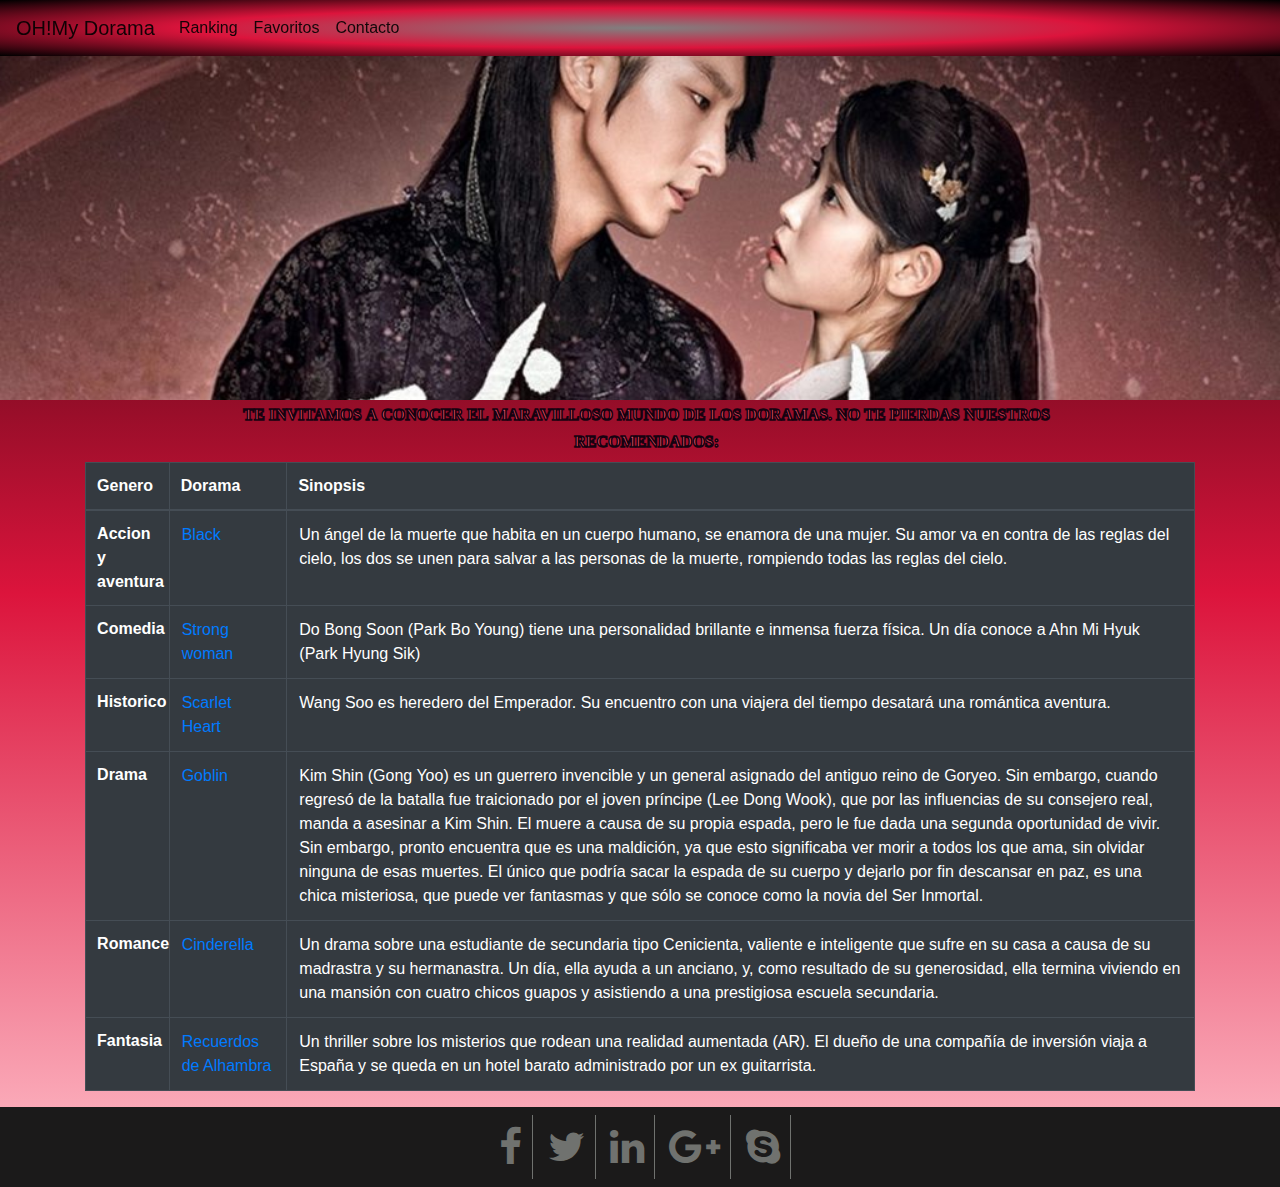
<file: 37-Dimeglio,Juliana-Fernandez,Georgina/index.html>
<!DOCTYPE html>
<html lang="en">
<head>
    <meta charset="UTF-8">
    <meta name="viewport" content="width=device-width, initial-scale=1.0">
    <meta http-equipv="X-UA-Compatible" content="ie=edge">
    <link rel="stylesheet" href="css/bootstrap.min.css">
    <link rel="stylesheet" href="css/style.css">
    <link rel="stylesheet" href="https://maxcdn.bootstrapcdn.com/font-awesome/4.4.0/css/font-awesome.min.css">
    <title>OH!My Dorama</title>
</head>
<body id="index">
    <header>
        <nav class="navbar navbar-expand-lg navbar-light home navbar fixed-top ">
            <a class="navbar-brand" href="index.html">OH!My Dorama</a>
            <button class="navbar-toggler" type="button" data-toggle="collapse" data-target="#navbarNavAltMarkup"
                aria-controls="navbarNavAltMarkup" aria-expanded="false" aria-label="Toggle navigation">
                <span class="navbar-toggler-icon"></span>
            </button>
            <div class="collapse navbar-collapse" id="navbarNavAltMarkup">
                <div class="navbar-nav">
                    <a class="nav-item nav-link active" href="ranking.html">Ranking</a>
                    <a class="nav-item nav-link active" href="favoritos.html">Favoritos</a>
                    <a class="nav-item nav-link active" href="contacto.html" target="_blank">Contacto</a>
                </div>
            </div>
        </nav>
    </header>
    <div class="container">
        <section>
            <div id="frase">
                <h1>Te invitamos a conocer el maravilloso mundo de los doramas. No te pierdas nuestros recomendados: </h1>
            </div>
            <table class="table table-bordered table-dark">
                <thead>
                    <tr>
                        <th scope="col">Genero</th>
                        <th scope="col">Dorama</th>
                        <th scope="col">Sinopsis</th>
                    </tr>
                </thead>
                <tbody>
                    <tr>
                        <th scope="row">Accion y aventura</th>
                        <td>
                            <a href="https://www.estrenosdoramas.net/2017/10/black-ocn.html">Black</a>
                        </td>
                        <td>Un ángel de la muerte que habita en un cuerpo humano, se enamora de una
                            mujer. Su amor va en contra de las reglas del cielo, los dos se unen para salvar a las
                            personas de la muerte, rompiendo todas las reglas del cielo.</td>
                    </tr>
                    <tr>
                        <th scope="row">Comedia</th>
                        <td>
                            <a href="https://www.estrenosdoramas.net/2017/02/strong-woman-do-bong-soon.html">Strong
                                woman</a>
                        </td>
                        <td>Do Bong Soon (Park Bo Young) tiene una personalidad brillante e inmensa fuerza física. Un
                            día conoce a Ahn Mi Hyuk (Park Hyung Sik)</td>
                    </tr>
                    <tr>
                        <th scope="row">Historico</th>
                        <td>
                            <a href="https://www.estrenosdoramas.net/2016/08/moon-lovers-scarlet-heart-ryeo.html">Scarlet
                                Heart</a>
                        </td>
                        <td>Wang Soo es heredero del Emperador. Su encuentro con una viajera del tiempo desatará una
                            romántica aventura.</td>
                    </tr>
                    <tr>
                        <th scope="row">Drama</th>
                        <td>
                            <a href="https://www.estrenosdoramas.net/2016/12/goblin.html">Goblin</a>
                        </td>
                        <td>Kim Shin (Gong Yoo) es un guerrero invencible y un general asignado del antiguo reino de
                            Goryeo. Sin embargo, cuando regresó de la batalla fue traicionado por el joven príncipe (Lee
                            Dong Wook), que por las influencias de su consejero real, manda a asesinar a Kim Shin. El
                            muere a causa de su propia espada, pero le fue dada una segunda oportunidad de vivir. Sin
                            embargo, pronto encuentra que es una maldición, ya que esto significaba ver morir a todos
                            los que ama, sin olvidar ninguna de esas muertes. El único que podría sacar la espada de su
                            cuerpo y dejarlo por fin descansar en paz, es una chica misteriosa, que puede ver fantasmas
                            y que sólo se conoce como la novia del Ser Inmortal.</td>
                    </tr>
                    <tr>
                        <th scope="row">Romance</th>
                        <td>
                            <a
                                href="https://www.estrenosdoramas.net/2016/08/cinderella-and-four-knights.html">Cinderella</a>
                        </td>
                        <td>Un drama sobre una estudiante de secundaria tipo Cenicienta, valiente e inteligente que
                            sufre en su casa a causa de su madrastra y su hermanastra. Un día, ella ayuda a un anciano,
                            y, como resultado de su generosidad, ella termina viviendo en una mansión con cuatro chicos
                            guapos y asistiendo a una prestigiosa escuela secundaria.</td>
                    </tr>
                    <tr>
                        <th scope="row">Fantasia</th>
                        <td>
                            <a href="https://www.estrenosdoramas.net/2018/12/memories-of-the-alhambra.html">Recuerdos de
                                Alhambra</a>
                        </td>
                        <td>Un thriller sobre los misterios que rodean una realidad aumentada (AR). El dueño de una
                            compañía de inversión viaja a España y se queda en un hotel barato administrado por un ex
                            guitarrista.</td>
                    </tr>
                </tbody>
            </table>
        </section>
    </div>
    <footer>
        <a href="https://www.facebook.com/" target="_blank"><i class="fa fa-facebook"></i></a>
        <a href="https://twitter.com" target="_blank"><i class="fa fa-twitter"></i></a>
        <a href="https://ar.linkedin.com/" target="_blank"><i class="fa fa-linkedin"></i></a>
        <a href="https://www.google.com/" target="_blank"><i class="fa fa-google-plus"></i></a>
        <a href="https://www.skype.com/es/" target="_blank"><i class="fa fa-skype"></i></a>
    </footer>
    <script src="js/jquery.js"></script>
    <script src="js/bootstrap.min.js"></script>
</body>
</html>
</file>
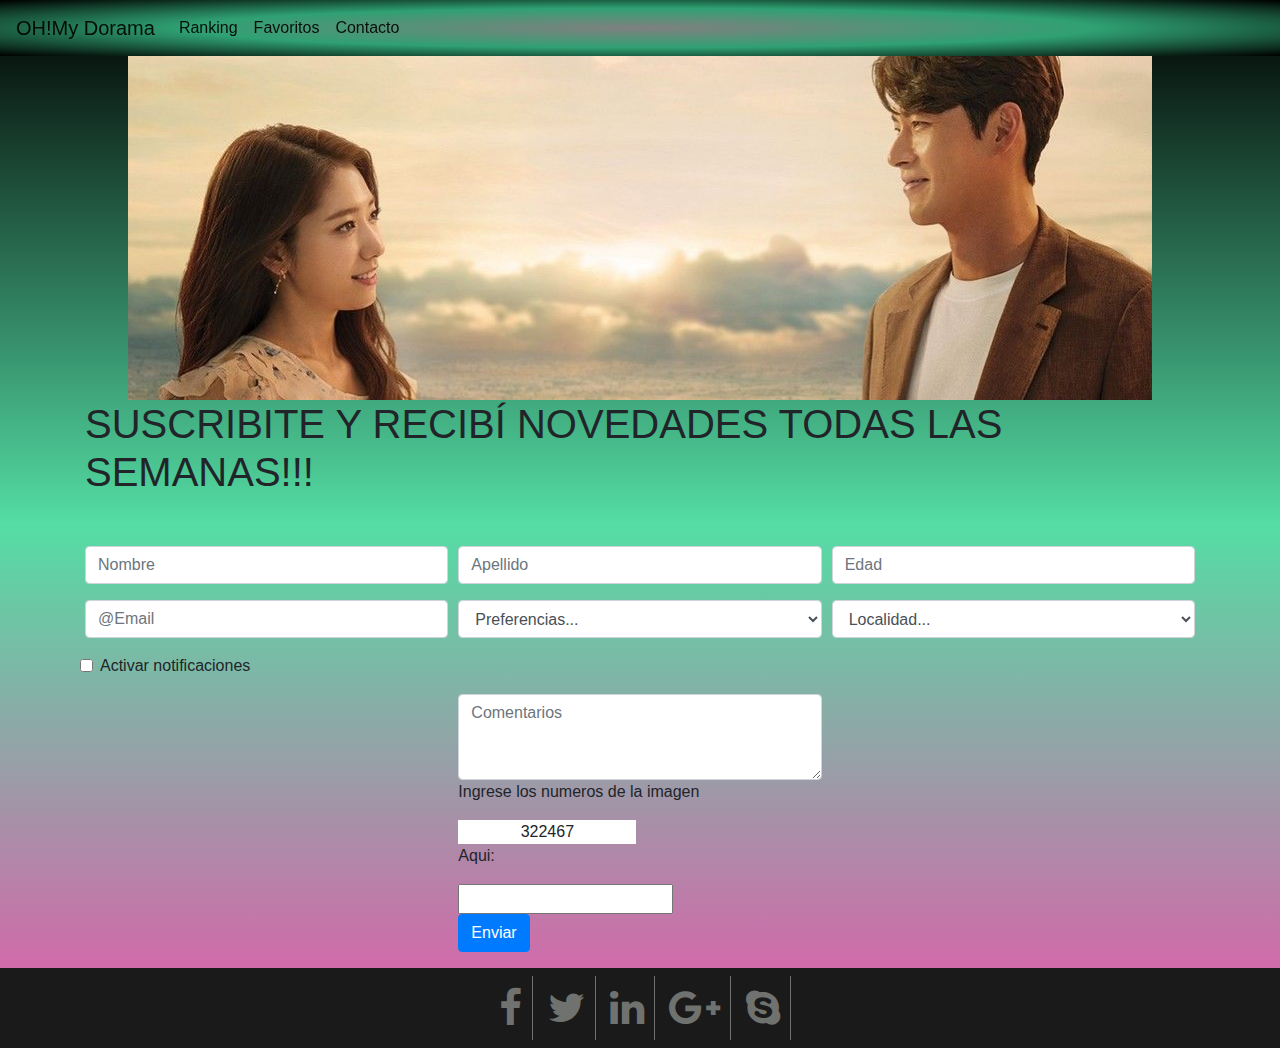
<file: 37-Dimeglio,Juliana-Fernandez,Georgina/contacto.html>
<!DOCTYPE html>
<html lang="en">
<head>
    <meta charset="UTF-8">
    <meta name="viewport" content="width=device-width, initial-scale=1.0">
    <meta http-equiv="X-UA-Compatible" content="ie=edge">
    <link rel="stylesheet" href="css/bootstrap.min.css">
    <link rel="stylesheet" href="css/style.css">
    <link rel="stylesheet" href="https://maxcdn.bootstrapcdn.com/font-awesome/4.4.0/css/font-awesome.min.css">
    <title>Contact us</title>
</head>
<body id="contacto">
    <header id="comienzo">
        <nav class="navbar navbar-expand-lg navbar-light contact navbar fixed-top ">
            <a class="navbar-brand" href="index.html">OH!My Dorama</a>
            <button class="navbar-toggler" type="button" data-toggle="collapse" data-target="#navbarNavAltMarkup"
                aria-controls="navbarNavAltMarkup" aria-expanded="false" aria-label="Toggle navigation">
                <span class="navbar-toggler-icon"></span>
            </button>
            <div class="collapse navbar-collapse" id="navbarNavAltMarkup">
                <div class="navbar-nav">
                    <a class="nav-item nav-link active" href="ranking.html">Ranking</a>
                    <a class="nav-item nav-link active" href="favoritos.html">Favoritos</a>
                    <a class="nav-item nav-link active" href="contacto.html" target="_blank">Contacto</a>
                </div>
            </div>
        </nav>
    </header>
    <div class="container">
        <h1>SUSCRIBITE Y RECIBÍ NOVEDADES TODAS LAS SEMANAS!!!</h1>
        <form>
            <div class="form-row">
                <div class="form-group col-md-4">
                    <input type="text" class="form-control" id="inputName" placeholder="Nombre">
                </div>
                <div class="form-group col-md-4">
                    <input type="text" class="form-control" id="inputSurname" placeholder="Apellido">
                </div>
                <div class="form-group col-md-4">
                    <input type="number" class="form-control" id="inputAge" placeholder="Edad">
                </div>
                <div class="form-group col-md-4">
                    <input type="email" class="form-control" id="inputEmail" placeholder="@Email">
                </div>
                <div class="form-group col-md-4">
                    <select id="inputState" class="form-control">
                        <option selected>Preferencias...</option>
                        <option>Accion y Aventura</option>
                        <option>Comedia</option>
                        <option>Historico</option>
                        <option>Drama</option>
                        <option>Romance</option>
                        <option>Fantasia</option>
                    </select>
                </div>
                <div class="form-group col-md-4">
                    <select id="inputState" class="form-control">
                        <option selected>Localidad...</option>
                        <option>Tandil</option>
                        <option>Azul</option>
                        <option>Loberia</option>
                        <option>Olavarria</option>
                        <option>Mar del Plata</option>
                        <option>Necochea</option>
                        <option>Balcarce</option>
                        <option>Rauch</option>
                        <option>Benito Juarez</option>
                        <option>Gardey</option>
                    </select>
                </div>
                <div class="form-group">
                    <div class="form-check">
                        <input class="form-check-input" type="checkbox" id="gridCheck">
                        <label class="form-check-label" for="gridCheck">
                            Activar notificaciones
                        </label>
                    </div>
                </div>
            </div>
            <div class="form-row">
                <div class="form-group col-md-4 offset-md-4">
                    <textarea class="form-control" id="exampleFormControlTextarea1" rows="3" placeholder="Comentarios"></textarea>
                    <div class="captchaCont">
                        <div class="validar">
                            <p class="seguridad">Ingrese los numeros de la imagen</p>
                            <div id="captcha">                           
                            </div>
                        </div>
                        <div id="captDiv"> 
                            <p class="seguridad">Aqui:</p>
                            <input id="capt" type="text" name= "" value="">
                        </div>           
                    </div>
                    <button type= "button" id="botonEnviar" class="btn btn-primary">Enviar</button>
                    <div id="mensaje">    
                    </div>
                </div>
            </div>
        </form>
    </div>
    <footer>
        <a href="https://www.facebook.com/" target="_blank"><i class="fa fa-facebook"></i></a>
        <a href="https://twitter.com" target="_blank"><i class="fa fa-twitter"></i></a>
        <a href="https://ar.linkedin.com/" target="_blank"><i class="fa fa-linkedin"></i></a>
        <a href="https://www.google.com/" target="_blank"><i class="fa fa-google-plus"></i></a>
        <a href="https://www.skype.com/es/" target="_blank"><i class="fa fa-skype"></i></a>
    </footer>
    <script type="text/javascript" src="js/doramas.js"></script>
    <script src="js/jquery.js"></script>
    <script src="js/bootstrap.min.js"></script>
</body>
</html>
</file>
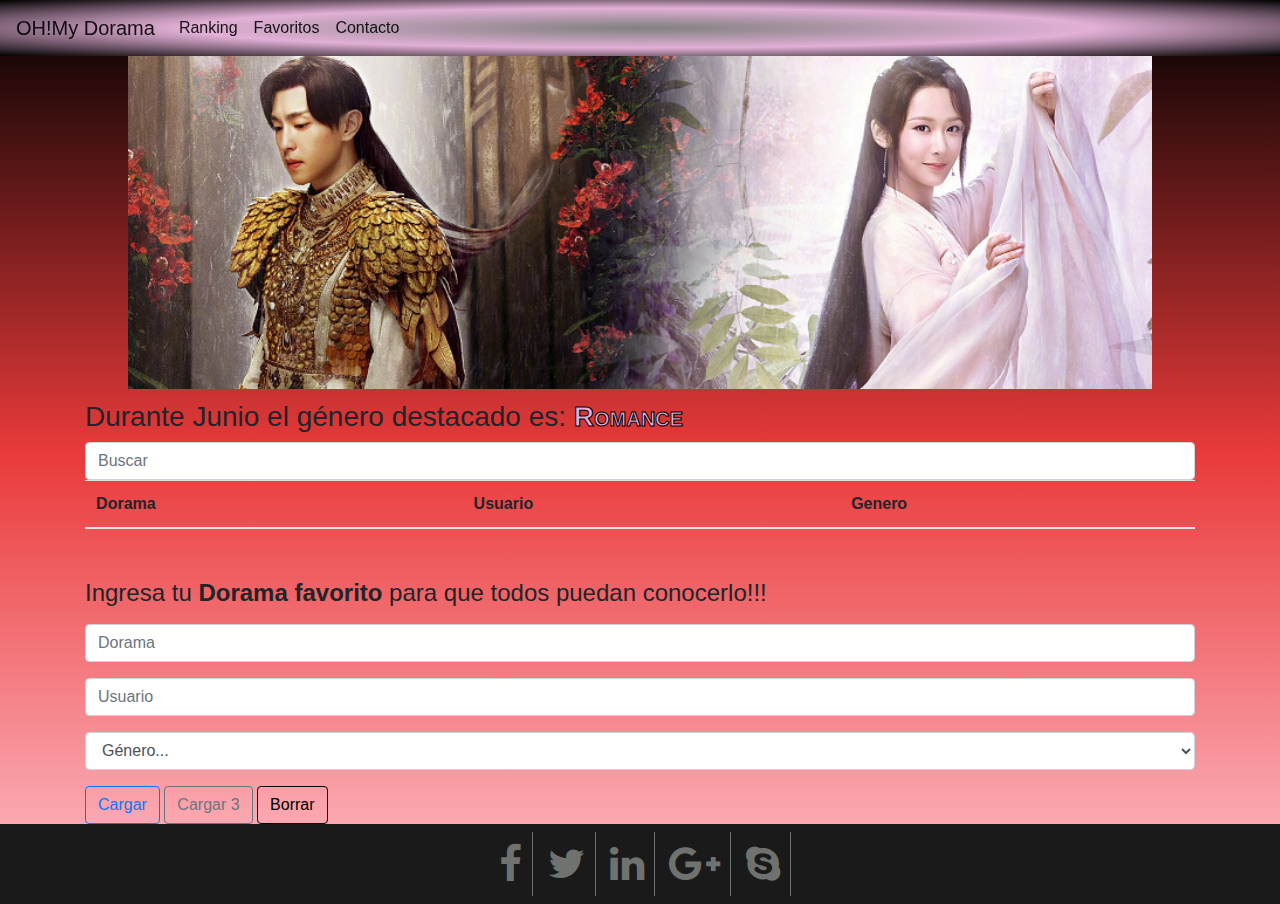
<file: 37-Dimeglio,Juliana-Fernandez,Georgina/favoritos.html>
<!DOCTYPE html>
<html lang="en">
<head>
    <meta charset="UTF-8">
    <meta name="viewport" content="width=device-width, initial-scale=1.0">
    <meta http-equiv="X-UA-Compatible" content="ie=edge">
    <link rel="stylesheet" href="css/bootstrap.min.css">
    <link rel="stylesheet" href="css/style.css">
    <link rel="stylesheet" href="https://maxcdn.bootstrapcdn.com/font-awesome/4.4.0/css/font-awesome.min.css">
    <title>Favoritos</title>
</head>
<body id="favoritos">
    <header id="principio">
        <nav class="navbar navbar-expand-lg navbar-light favorite navbar fixed-top ">
            <a class="navbar-brand" href="index.html">OH!My Dorama</a>
            <button class="navbar-toggler" type="button" data-toggle="collapse" data-target="#navbarNavAltMarkup"
                aria-controls="navbarNavAltMarkup" aria-expanded="false" aria-label="Toggle navigation">
                <span class="navbar-toggler-icon"></span>
            </button>
            <div class="collapse navbar-collapse" id="navbarNavAltMarkup">
                <div class="navbar-nav">
                    <a class="nav-item nav-link active" href="ranking.html">Ranking</a>
                    <a class="nav-item nav-link active" href="favoritos.html">Favoritos</a>
                    <a class="nav-item nav-link active" href="contacto.html" target="_blank">Contacto</a>
                </div>
            </div>
        </nav>
    </header>
    <div class="container">
        <div>
            <h3>Durante Junio el género destacado es: <span id="txtDestacado">Romance</span></h3>
        </div>
        <input id="buscar" class="form-control" type="text" placeholder="Buscar" />
        <table id="datos" class="table table-striped">
            <thead>
                <tr>
                    <th scope="col">Dorama</th>
                    <th scope="col">Usuario</th>
                    <th scope="col">Genero</th>
                </tr>
            </thead>
            <tbody id="cuerpoTabla">
            </tbody>
        </table>
        <form>
            <div class="form-group">
                <h4>Ingresa tu <strong>Dorama favorito</strong>  para que todos puedan conocerlo!!!</h4>
            </div>
            <div class="form-group">
                <input type="text" id="dorama" class="miDorama form-control" id="formGroupExampleInput" placeholder="Dorama">
            </div>
            <div class="form-group">
                <input type="text" id="usuario" class="miDorama form-control" id="formGroupExampleInput2" placeholder="Usuario">
            </div>
            <div class="form-group">
                <div class="form-group">
                    <select id="genero" class="miDorama form-control">
                        <option disabled selected>Género...</option>
                        <option value="Acciòn y Aventura">Acciòn y Aventura</option>
                        <option value="Comedia">Comedia</option>
                        <option value="Històrico">Històrico</option>
                        <option value="Drama">Drama</option>
                        <option value="Romance">Romance</option>
                    <option value="Fantasìa">Fantasìa</option>
                    </select>
                </div>
            </div> 
        </form>
        <button type="button" id="cargar" class="btn btn-outline-primary">Cargar</button>
        <button type="button" id="cargar3" class="btn btn-outline-secondary">Cargar 3</button>
        <button type="button" id="borrar" class="btn btn-outline-success">Borrar</button>
    </div>
    <footer>
        <a href="https://www.facebook.com/" target="_blank"><i class="fa fa-facebook"></i></a>
        <a href="https://twitter.com" target="_blank"><i class="fa fa-twitter"></i></a>
        <a href="https://ar.linkedin.com/" target="_blank"><i class="fa fa-linkedin"></i></a>
        <a href="https://www.google.com/" target="_blank"><i class="fa fa-google-plus"></i></a>
        <a href="https://www.skype.com/es/" target="_blank"><i class="fa fa-skype"></i></a>
    </footer>

    <script type="text/javascript" src="js/json.js"></script>
    <script src="js/jquery.js"></script>
    <script src="js/bootstrap.min.js"></script>
</body>
</html>
</file>
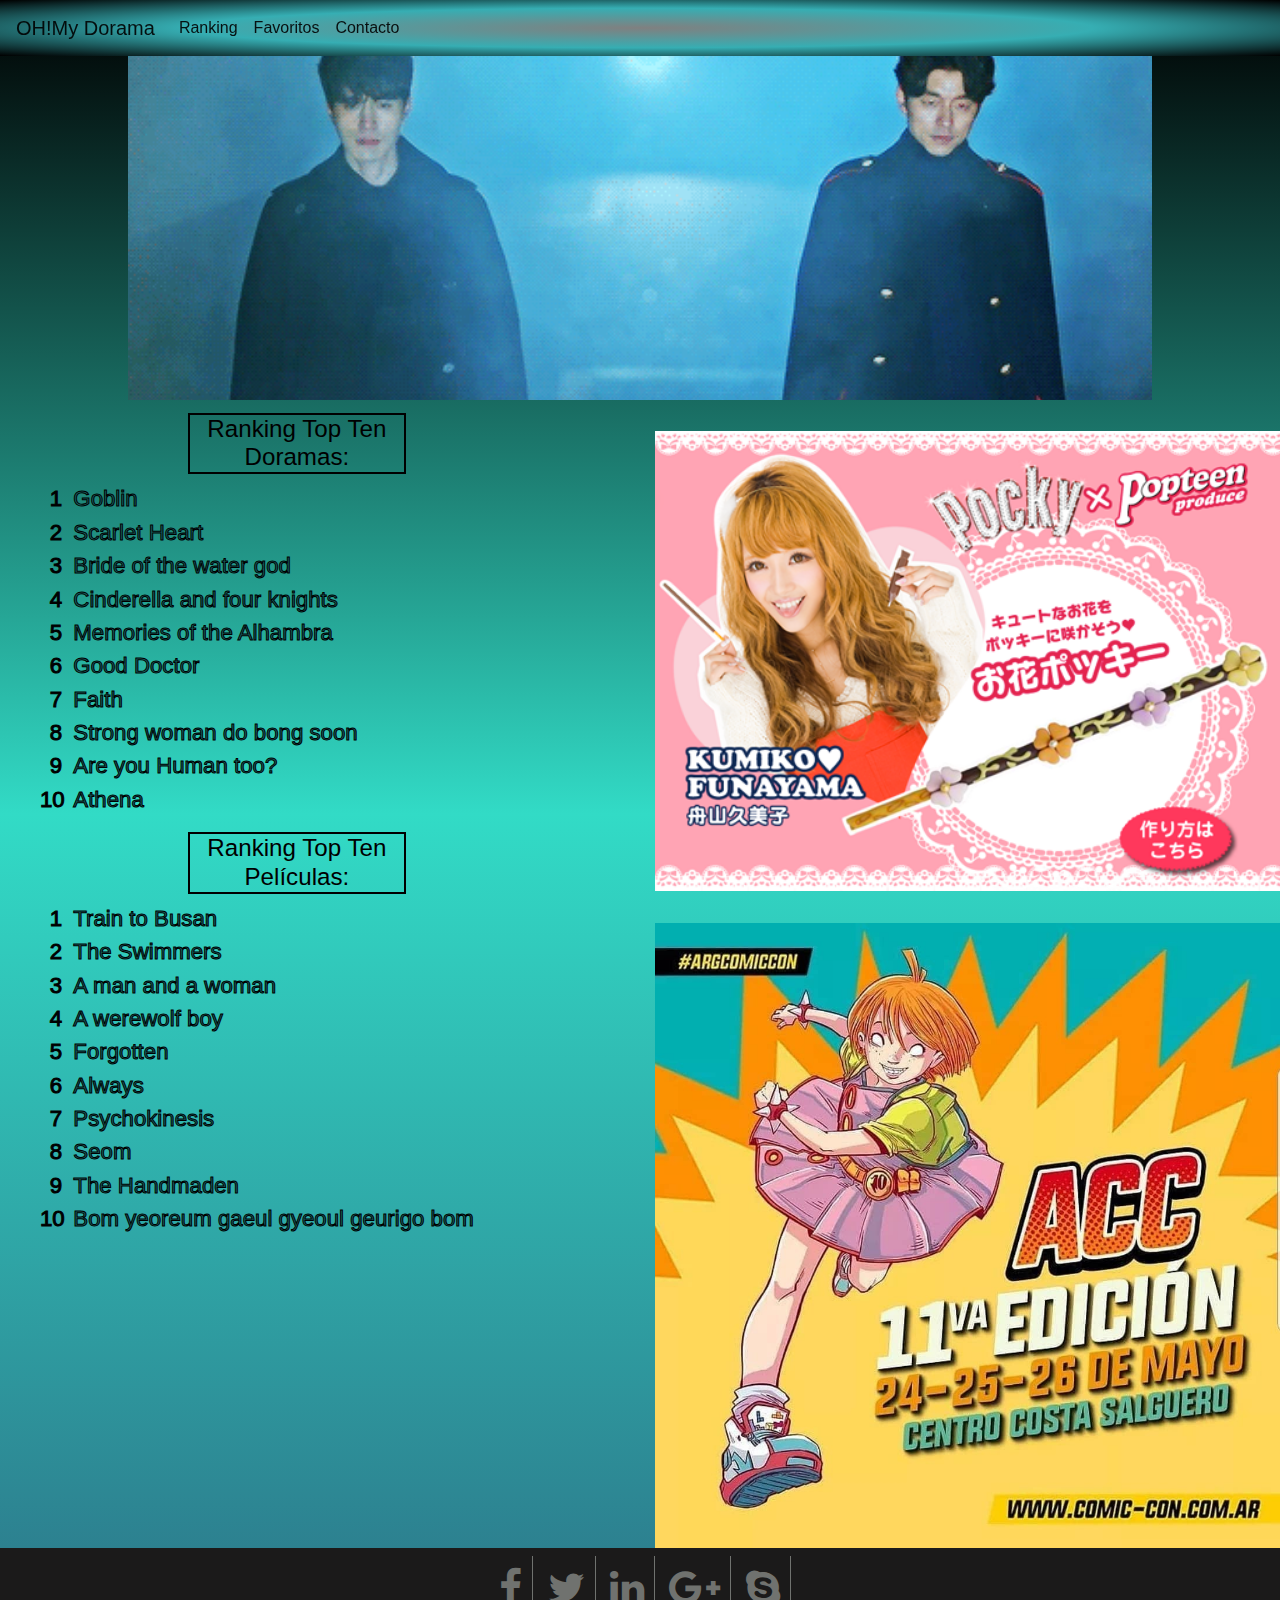
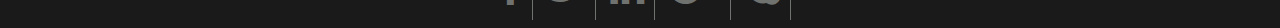
<file: 37-Dimeglio,Juliana-Fernandez,Georgina/ranking.html>
<!DOCTYPE html>
<html lang="en">

<head>
    <meta charset="UTF-8">
    <meta name="viewport" content="width=device-width, initial-scale=1.0">
    <meta http-equiv="X-UA-Compatible" content="ie=edge">
    <link rel="stylesheet" href="css/bootstrap.min.css">
    <link rel="stylesheet" href="css/style.css">
    <link rel="stylesheet" href="https://maxcdn.bootstrapcdn.com/font-awesome/4.4.0/css/font-awesome.min.css">
    <title>Ranking</title>
</head>

<body id="ranking">
    <header id="inicio">
        <nav class="navbar navbar-expand-lg navbar-light rank navbar fixed-top ">
            <a class="navbar-brand" href="index.html">OH!My Dorama</a>
            <button class="navbar-toggler" type="button" data-toggle="collapse" data-target="#navbarNavAltMarkup"
                aria-controls="navbarNavAltMarkup" aria-expanded="false" aria-label="Toggle navigation">
                <span class="navbar-toggler-icon"></span>
            </button>
            <div class="collapse navbar-collapse" id="navbarNavAltMarkup">
                <div class="navbar-nav">
                    <a class="nav-item nav-link active" href="ranking.html">Ranking</a>
                    <a class="nav-item nav-link active" href="favoritos.html">Favoritos</a>
                    <a class="nav-item nav-link active" href="contacto.html" target="_blank">Contacto</a>
                </div>
            </div>
        </nav>
    </header>
    <section>
        <div class="row">
            <div class="col">
                <article>
                    <h2 class="ranking">Ranking Top Ten Doramas:</h2>
                    <ol>
                        <li>Goblin</li>
                        <li>Scarlet Heart</li>
                        <li>Bride of the water god</li>
                        <li>Cinderella and four knights</li>
                        <li>Memories of the Alhambra</li>
                        <li>Good Doctor</li>
                        <li>Faith</li>
                        <li>Strong woman do bong soon</li>
                        <li>Are you Human too?</li>
                        <li>Athena</li>
                    </ol>
                </article>

                <article>
                    <h2 class="ranking">Ranking Top Ten Películas:</h2>
                    <ol class="lista">
                        <li>Train to Busan</li>
                        <li>The Swimmers</li>
                        <li>A man and a woman</li>
                        <li>A werewolf boy</li>
                        <li>Forgotten</li>
                        <li>Always</li>
                        <li>Psychokinesis</li>
                        <li>Seom</li>
                        <li>The Handmaden</li>
                        <li>Bom yeoreum gaeul gyeoul geurigo bom</li>
                    </ol>
                </article>
            </div>
            <div class="col-12 .d-none, .d-sm-block col-sm-6">
                <aside>
                    <div >
                        <a href="https://www.pocky.com/" target="_blank"><img class="publicidad" src="imagesB/publicidadPokis.png" alt="Pokis"></a> 
                    </div>
                    <div>
                        <a href="https://comic-con.com.ar/" target="_blank"><img class="publicidad" src="imagesB/comicCon.jpg" alt="ComicCon"></a> 
                    </div>
                </aside>
            </div>
        </div>
    </section>

    <footer>
        <a href="https://www.facebook.com/" target="_blank"><i class="fa fa-facebook"></i></a>
        <a href="https://twitter.com" target="_blank"><i class="fa fa-twitter"></i></a>
        <a href="https://ar.linkedin.com/" target="_blank"><i class="fa fa-linkedin"></i></a>
        <a href="https://www.google.com/" target="_blank"><i class="fa fa-google-plus"></i></a>
        <a href="https://www.skype.com/es/" target="_blank"><i class="fa fa-skype"></i></a>
    </footer>
    <script src="js/jquery.js"></script>
    <script src="js/bootstrap.min.js"></script>
</body>

</html>
</file>
<file: 37-Dimeglio,Juliana-Fernandez,Georgina/css/style.css>
#index{
    background: -webkit-linear-gradient(black 0%, crimson 50%, pink 100%);
    height: 100%;
    width: 100%;
    background-repeat: no-repeat;
    
}
#frase{
    width: 80%;
    position: relative;
    bottom:2%;
    display: inline-block;
    margin-left: 1%;
    text-align: center;

}
#frase h1{
    margin-left:12%;
    font-size: 1.4em;
    font-size-adjust: inherit;
    font-family: cursive;
    font-weight: bold;
    font-variant-caps: all-small-caps;
    color:rgb(238, 81, 102);
    -webkit-text-stroke: 1.5px rgb(22, 2, 16);
    width: 100%;
}
#ranking{
    background: -webkit-linear-gradient(black 0%, #32dbc6 50%, #2c778a 100%);
    height: 100%;
    background-repeat: no-repeat;
}
#contacto{
    background: -webkit-linear-gradient(black 0%, rgb(84, 221, 164)50%, rgb(231, 86, 171) 100%);
    height: 100%;
    background-repeat: no-repeat;
}
#favoritos{
    background: -webkit-linear-gradient(black 0%, rgb(233, 58, 58) 50%, pink 100%);
    height: 100%;
    background-repeat: no-repeat;
}
#logoinic{
    font-size: 100%;
    font-weight: bold;
    text-shadow: 2px 2px 8px crimson;
    color: black;
    font-variant: small-caps;
    margin-top: 5%;
}
#nombre{
    color: aliceblue;
    display: inline-block;
}
header{
    background-image: url(images/moon.jpg);
    background-repeat: no-repeat;
    background-size: 100%;
    background-position: center;
    width: 100%;
    height: 25rem;
    position: relative;
}
#comienzo{
    background-image: url(images/recuerdos.jpg);
    background-repeat: no-repeat;
    background-size: 80%;
    background-position: center;
    width: 100%;
    height: 25rem;
}

#inicio{
    background-image: url(images/goblinGif.gif);
    background-repeat: no-repeat;
    background-size: 80%; 
    background-position: center;
    width: 100%;
    height: 25rem;
}
#principio{
    background-image: url(images/ashes.jpg );
    background-repeat: no-repeat;
    background-size: 80%; 
    background-position: center;
    width: 100%;
    height: 400px;
}
nav.home {
    background: -webkit-radial-gradient(grey 0%, crimson 50%,black 100%);  
}

nav.contact{
    background: -webkit-radial-gradient(grey 0%, rgb(47, 161, 114) 50%,black 100%);  
}
nav.rank{
    background: -webkit-radial-gradient(grey 0%, rgb(54, 174, 179) 50%,black 100%);  
}
nav.favorite{
    background: -webkit-radial-gradient(grey 0%, rgb(226, 176, 214) 50%,black 100%);  
}
form{
    margin-top: 50px;
}
.ranking{
    border: 2px solid black;
    width: 35%;
    margin-top: 2%;
    margin-left: 30%;
    font-size: 151%;
    text-align: center;
    color: black;
}
li{
    counter-increment: li;
    font-size: 139%;
    color: rgb(24, 99, 99);
    -webkit-text-stroke: 1px black;
    list-style: none;
    margin-left: 1.5em;
}
li::before{
    content: counter(li);
    color: black;
    display: inline-block;
    width: 1em;
    margin-left: -1.5em;
    margin-right: 0.5em;
    text-align: right;
}
.table th{
    padding: 1%;
}
#generos{
    width: 50%;
    margin-left: 28%;
}

.publicidad{
    width: 100%;
    margin-top: 5%;
}
footer{
    background: rgb(27, 26, 26);
    text-align: center;
    padding: 10px 0;
}
footer a{
    color: #70726F;
    font-size: 2.5em;
    padding: 10px;
    border-right: 1px solid #70726F;
    transition: all .5s ease;
}
footer a:first-child{
    border-left: 1px splid #70726F;
}
footer a:hover{
    color: white;
}

.social{
    display: inline-block; 
    width: 100%;
    margin-top: 2%;
    margin-bottom: 2%; 
}
#captcha{
    background-color:white; 
    text-align: center;
    margin-right: 51%;
}
#txtDestacado{
    font-weight: bold;
    font-variant: small-caps;
    color: rgb(226, 176, 214);
    -webkit-text-stroke: 1px black;
}
.destacados{
    background:-webkit-linear-gradient( rgb(226, 176, 214) 0%, rgb(197, 126, 214) 100% )!important;
}
.myBtn {
    font-size:100%;
    background-color: blueviolet;
    color: white;
    padding: 0.5em;
    margin: 0.5em;
    border-radius: 1em;
    box-shadow: 0.2em 0.2em black;
    width: 5em;
    height: 2.5em;
  }
  .myBtn:hover {
    background-color: pink;
  }
  .js-ocultar{
      display: none;
  }
  .js-mostrar{
      display: '';
  }
  .btn-outline-success{
      color: black;
      border-color: black;
  }
.btn-outline-success:hover{
    background-color: crimson;
    color:white;
    border-color: black;
}
</file>
